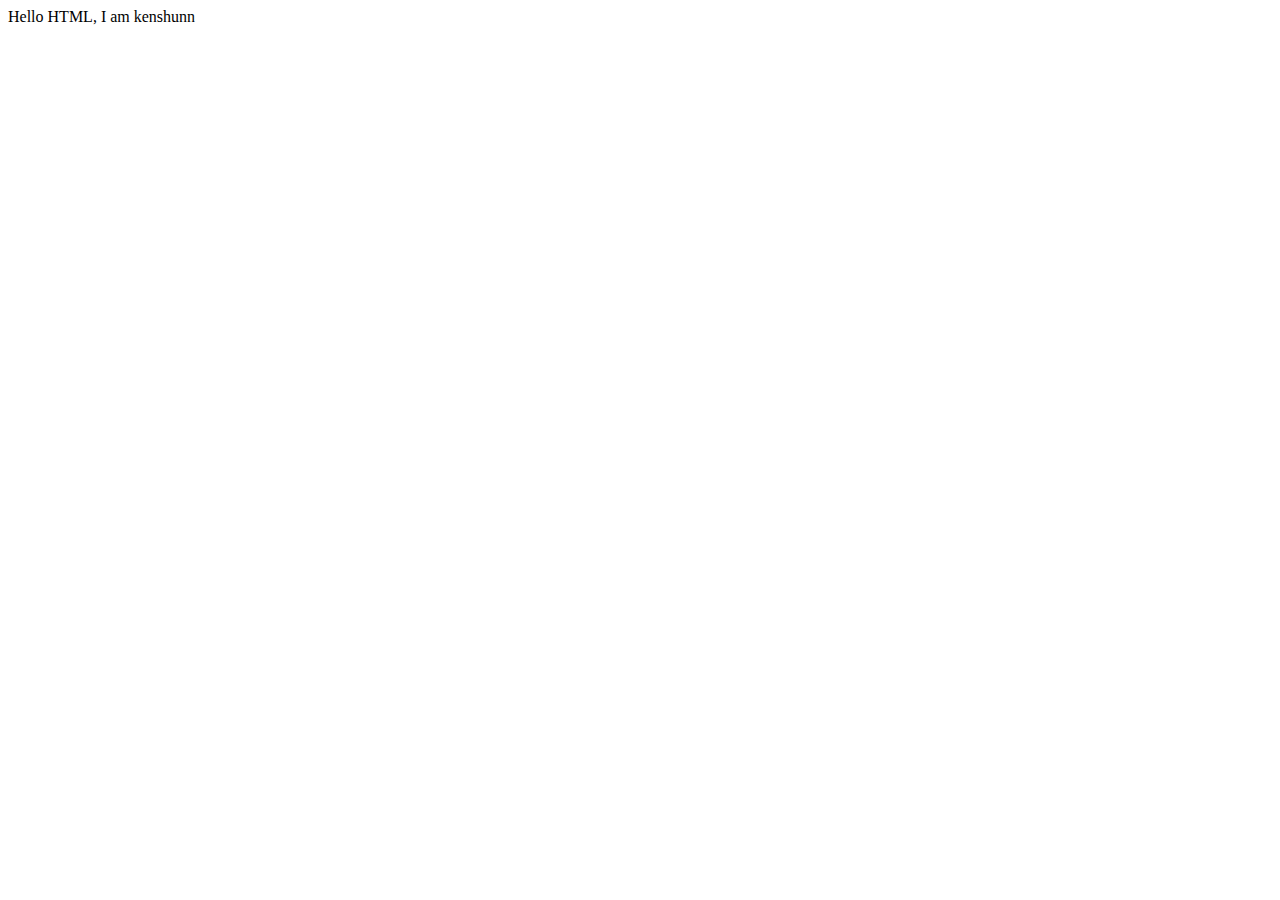
<file: 0. Hello HTML/index.html>
<!-- TODO 0.1: Set the doctype and create the html tag -->

<!doctype html>
<html lang="en-US">

<!-- TODO 0.2: Add a head with a title. Set the title to your name -->

<head>
    <title>Ken De Martin</title>
</head>

<!-- TODO 0.3: Add the body with the text "Hello HTML, I am <name>" -->

<body>
    Hello HTML, I am kenshunn
</body>

</html>
</file>
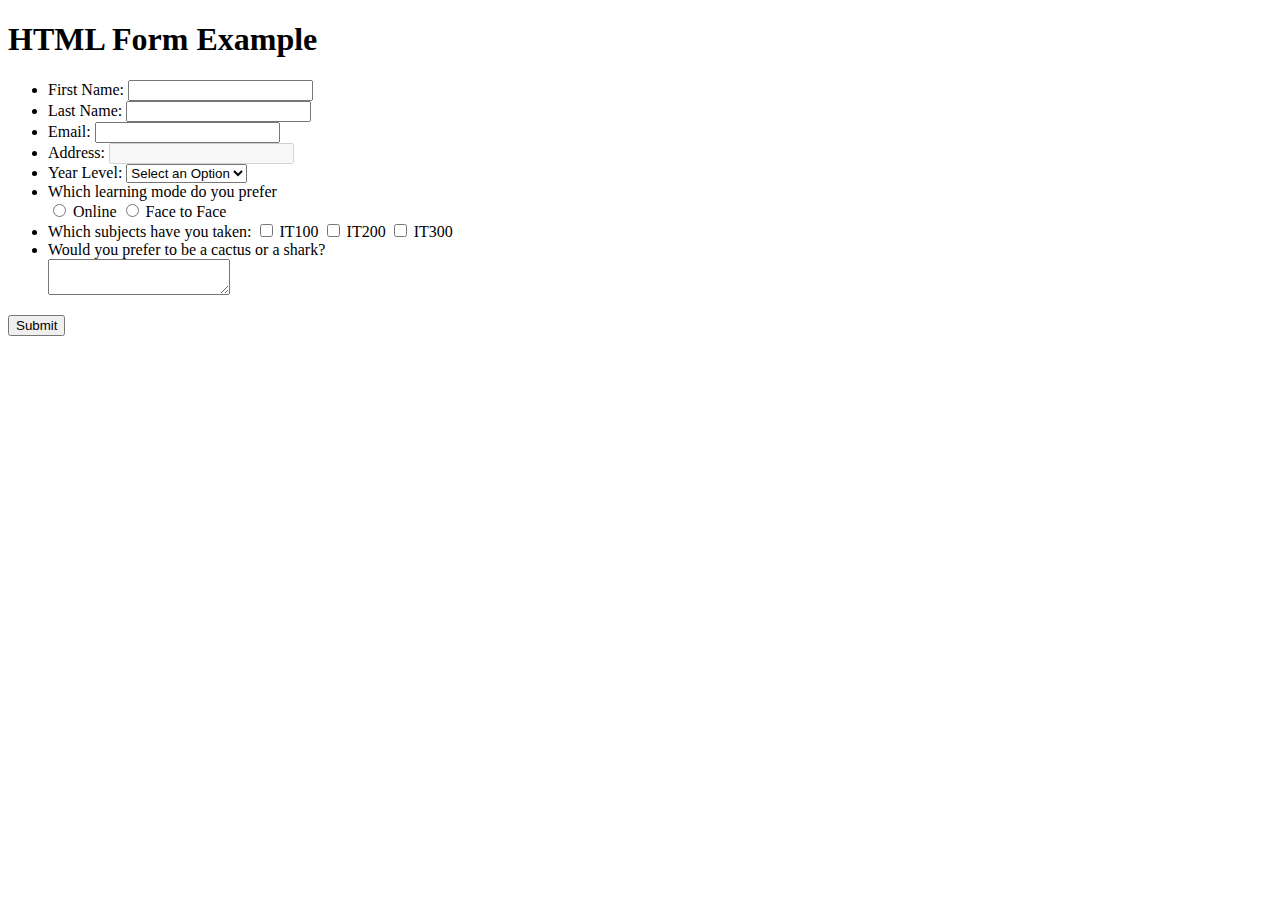
<file: 2. Exploring HTML Form Elements/index.html>
<!DOCTYPE html>
<html>

<head>
    <title>HTML Form Tags</title>
</head>

<body>
    <h1>HTML Form Example</h1>
    <!-- TODO 2.1: Add the container for the form. It should POST to "/submit_form"  -->
    <form action="/my-handling-form-page" method="post">
        <ul>
            <li>
        <!-- TODO 2.2: Add a first name text field -->
                <label for="First Name">First Name:</label>
                <input type="Text" id="First Name" name="First_Name"/>
            </li>
        <!-- TODO 2.3: Add a last name text field. The field must be required. -->
            <li>
                <label for="Last Name">Last Name:</label>
                <input type="Text" id="Last Name" name="Last_Name" required/>
            </li>
        <!-- TODO 2.4: Add an email text field. The field must be read only. -->
            <li>
                <label for="Email">Email:</label>
                <input type="email" id="Email" name="User_Email" readonly/>
            </li>
        <!-- TODO 2.5: Add an address text field. The field must be disabled. -->
            <li>
                <label for="Address">Address:</label>
                <input type="Text" id="Address" name="User_Address" disabled/>
            </li>
        <!-- TODO 2.6: Add a year level dropdown. The inital selected value must be "Select an option", but it must not be a valid selection. -->
            <li>
                <label for="Year Level">Year Level:</label>
                <select name="Year Level" id="" required>
                    <option value="" selected disabled>Select an Option</option>
                    <option value="1">1st Year</option>
                    <option value="2">2nd Year</option>
                    <option value="3">3rd Year</option>
                    <option value="4">4th Year</option>
                </select><br/>
            </li>
        <!-- TODO 2.7: Add radio buttons that ask which learning mode the user prefers -->
            <li>
                <label for="Learning Mode">Which learning mode do you prefer</label><br/>
                <input type="radio" name="Learning Mode" id="Online">
                <label for="Online">Online</label>
                <input type="radio" name="Learning Mode" id="faceToface">
                <label for="faceToface">Face to Face</label>
            </li>
        <!-- TODO 2.8: Add check boxes that ask which subjects the user has taken -->
            <li>
                <label for="SubjectsTaken">Which subjects have you taken:</label>
                <input type="checkbox" name="IT100" id="IT100">
                <label for="IT100">IT100</label>
                <input type="checkbox" name="IT200" id="IT200">
                <label for="IT200">IT200</label>
                <input type="checkbox" name="IT300" id="IT300">
                <label for="IT300">IT300</label>
            </li>
        <!-- TODO 2.9: Add a text area that asks the user if they would prefer to be a cactus or a shark -->
            <li>
                <label for="cactusShark">Would you prefer to be a cactus or a shark?</label>
            </li>
                <textarea></textarea><br>
        <!-- TODO 2.10: Add a submit button -->
        </ul>
        <button type="Button">Submit</button>
    </form>
</body>

</html>
</file>
